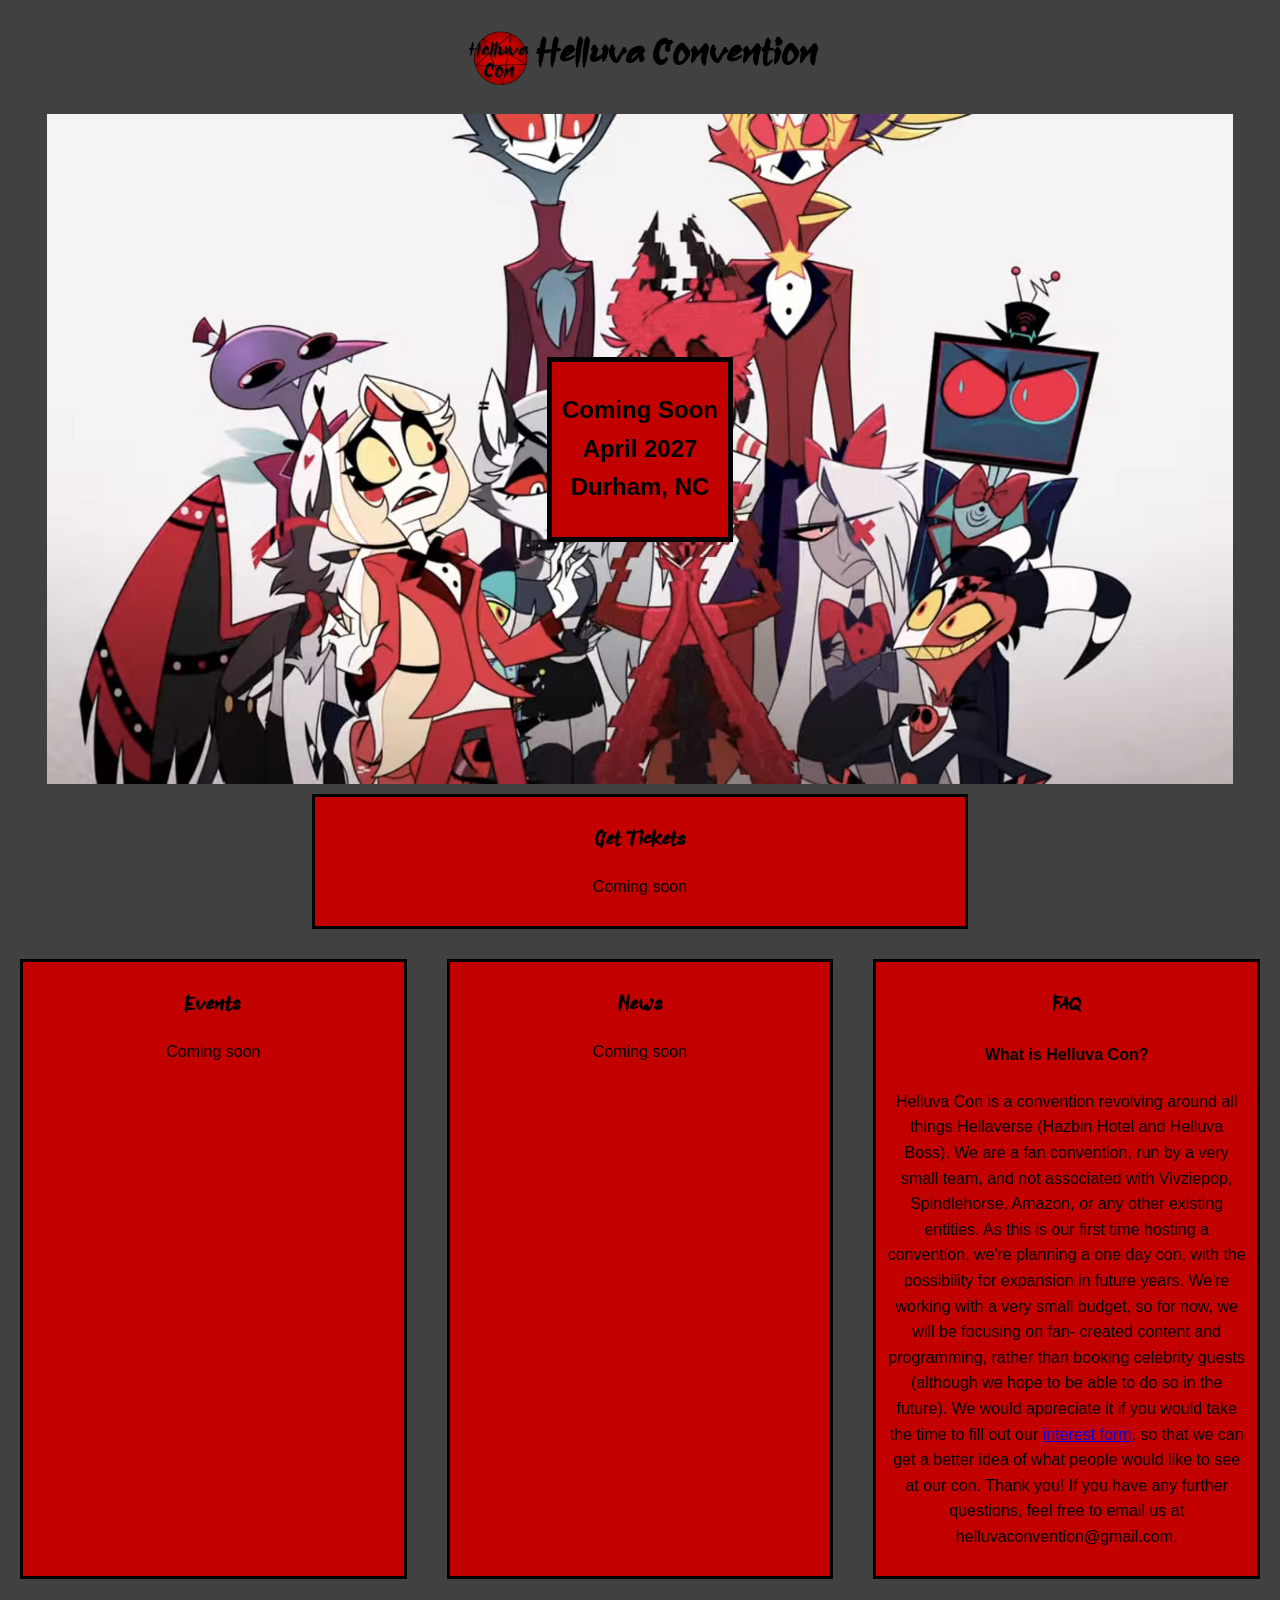
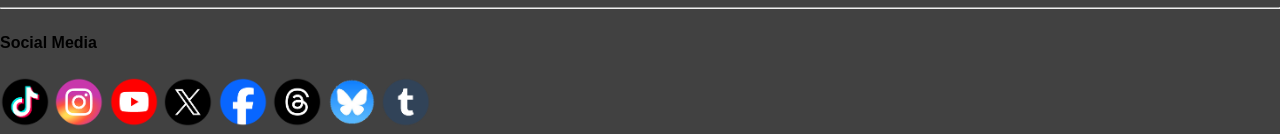
<file: index.html>
<!DOCTYPE html>
<html>
<link rel="stylesheet" href="home.css">

<head>

<header>
<img src="Graphics/Images/HelluvaConLogo_Transparent.png" alt="HelluvaCon Logo" width="75" height="75">
<h1>Helluva Convention</h1>
</header>

</head>

<body>

<div class="banner">

  <div>
    <h2>Coming Soon<br>
    April 2027<br>
    Durham, NC</h2>
  </div>
  
</div>

<div class="single">

  <div>
    <h3>Get Tickets</h3>
    <p>Coming soon</p>
  </div>
  
</div>

<div class="triple">

  <div>
    <h3>Events</h3>
    <p>Coming soon</p>
  </div>

  <div>
    <h3>News</h3>
    <p>Coming soon</p>
  </div>
  
  <div>
    <h3>FAQ</h3>
    <h4>What is Helluva Con?</h4>
    <p>Helluva Con is a convention revolving around
    all things Hellaverse (Hazbin Hotel and
    Helluva Boss). We are a fan convention, run
    by a very small team, and not associated with
    Vivziepop, Spindlehorse, Amazon, or any
    other existing entities. As this is our first time
    hosting a convention, we're planning a one
    day con, with the possibility for expansion in
    future years. We're working with a very small
    budget, so for now, we will be focusing on fan-
    created content and programming, rather
    than booking celebrity guests (although we
    hope to be able to do so in the future).
    We would appreciate it if you would take the
    time to fill out our <a href="https://docs.google.com/forms/d/e/1FAIpQLSdrECNOSfKMf3m0oupraz1IpsJsJyWQu7Xc_mVhUx2qi_B2Ww/viewform?fbclid=PAZXh0bgNhZW0CMTEAc3J0YwZhcHBfaWQPNTY3MDY3MzQzMzUyNDI3AAGnufo93_Ii7qfW6RkNzKE-DN_jUE6CSIaBVXdw0qljIWJvrOVCJxJfzZ3hCbk_aem_cpY2sodriLH9fgUYqERJ6g&pli=1">interest form</a>, so that we
    can get a better idea of what people would
    like to see at our con. Thank you!
    If you have any further questions, feel free to
    email us at helluvaconvention@gmail.com.</p>
  </div>
  
</div>

<hr>

</body>

<foot>

<div class="footer">

  <div>
    <h4>Social Media</h4>
    <a href="https://www.tiktok.com/@helluva_convention"><img src="Graphics/Social_icons/tiktok_icon.png" alt="TikTok Icon" width="50" height="50"></a>
    <a href="https://www.instagram.com/helluva_convention"><img src="Graphics/Social_icons/instagram_icon.png" alt="Instagram Icon" width="50" height="50"></a>
    <a href="https://www.youtube.com/@HelluvaCon"><img src="Graphics/Social_icons/youtube_icon.png" alt="Youtube Icon" width="50" height="50"></a>
    <a href="https://x.com/HelluvaCon"><img src="Graphics/Social_icons/twitter_icon.png" alt="Twitter Icon" width="50" height="50"></a>
    <a href="https://www.facebook.com/HelluvaCon/"><img src="Graphics/Social_icons/facebook_icon.png" alt="Facebook Icon" width="50" height="50"></a>
    <a href="https://www.threads.com/@helluva_convention"><img src="Graphics/Social_icons/threads_icon.png" alt="Threads Icon" width="50" height="50"></a>
    <a href="https://bsky.app/profile/helluvacon.bsky.social"><img src="Graphics/Social_icons/bluesky_icon.png" alt="Bluesky Icon" width="50" height="50"></a>
    <a href="https://helluvacon.tumblr.com"><img src="Graphics/Social_icons/tumblr_icon.png" alt="Tumblr Icon" width="50" height="50"></a>
  </div>

</div>

</foot>

</html>
</file>
<file: home.css>
/* --- Global Styles --- */
@font-face {
  font-family: AssassinNinja; /* set name */
  src: url(AssassinNinja-KV7eW.ttf); /* url of the font */
}

body {
    font-family: "Trebuchet MS", sans-serif;
    background-color: #414141;
    line-height: 1.6;
    margin: 0;
    padding: 0;
}

h1 {
    font-family: AssassinNinja, "Trebuchet MS", sans-serif;
}

h3 {
  font-family: AssassinNinja, "Trebuchet MS", sans-serif;
}

header {
  display: flex;
  flex-direction: row;
  background-color: #414141;
  text-align: center;
  justify-content: center;
  align-items: center;
  padding: 10px;
}

div.banner {
  display: flex;
  text-align: center;
  justify-content: center;
  align-items: center;
  height: 1250px;
  background-image: url("Graphics/Images/hella_crossover.jpeg");
  background-repeat: no-repeat;
  background-position: center;
  background-size: contain;
  padding: 10px;
}

div.banner > div {
  background-color: #c30000;
  padding: 10px;
  border: 5px solid black;
}

div.single {
  display: flex;
  text-align: center;
  justify-content: center;
  align-items: center;
  padding: 10px;
}

div.single > div {
  background-color: #c30000;
  padding: 10px;
  border: 3px solid black;
  width: 50%;
}

div.triple {
  display: flex;
  /* Show the flex items horizontally */
  flex-direction: row;
}

div.triple > div {
  margin: 20px;
  padding: 10px;
  background-color: #c30000;
  width: 33%;
  text-align: center;
  border: 3px solid black;
}
  
@media screen and (max-width:2400px) {
  div.banner {
    height: 1200px;
  }
  
@media screen and (max-width:2300px) {
  div.banner {
    height: 1150px;
  }

@media screen and (max-width:2200px) {
  div.banner {
    height: 1100px;
  }
  
@media screen and (max-width:2100px) {
  div.banner {
    height: 1050px;
  }
  
@media screen and (max-width:2000px) {
  div.banner {
    height: 1000px;
  }
  
@media screen and (max-width:1900px) {
  div.banner {
    height: 950px;
  }
  
@media screen and (max-width:1800px) {
  div.banner {
    height: 900px;
  }

@media screen and (max-width:1700px) {
  div.banner {
    height: 850px;
  }

@media screen and (max-width:1600px) {
  div.banner {
    height: 800px;
  }

@media screen and (max-width:1500px) {
  div.banner {
    height: 750px;
  }

@media screen and (max-width:1400px) {
  div.banner {
    height: 700px;
  }

@media screen and (max-width:1300px) {
  div.banner {
    height: 650px;
  }

@media screen and (max-width:1200px) {
  div.banner {
    height: 600px;
  }

@media screen and (max-width:1100px) {
  div.banner {
    height: 550px;
  }

@media screen and (max-width:1000px) {
  div.banner {
    height: 500px;
  }

@media screen and (max-width:900px) {
  div.banner {
    height: 450px;
  }

@media screen and (max-width:800px) {
  div.banner {
    height: 400px;
  }
  
@media screen and (max-width:700px) {
  div.banner {
    height: 350px;
  }

/* Use media query and show the flex items vertically if screen width is less than 600px */
@media screen and (max-width:600px) {
  div.banner {
    height: 300px;
  }
  div.triple {
    flex-direction: column;
  }
  div.triple > div {
    margin: 10px;
    background-color: #c30000;
    width: 96%;
    text-align: center;
  }
  
}

div.footer {
  display: flex;
  text-align: center;
  align-items: center;
  justify-content: center;
  margin: 10px;
  padding: 10px;
}

div.footer > div {
  margin: 10px;
}
</file>
